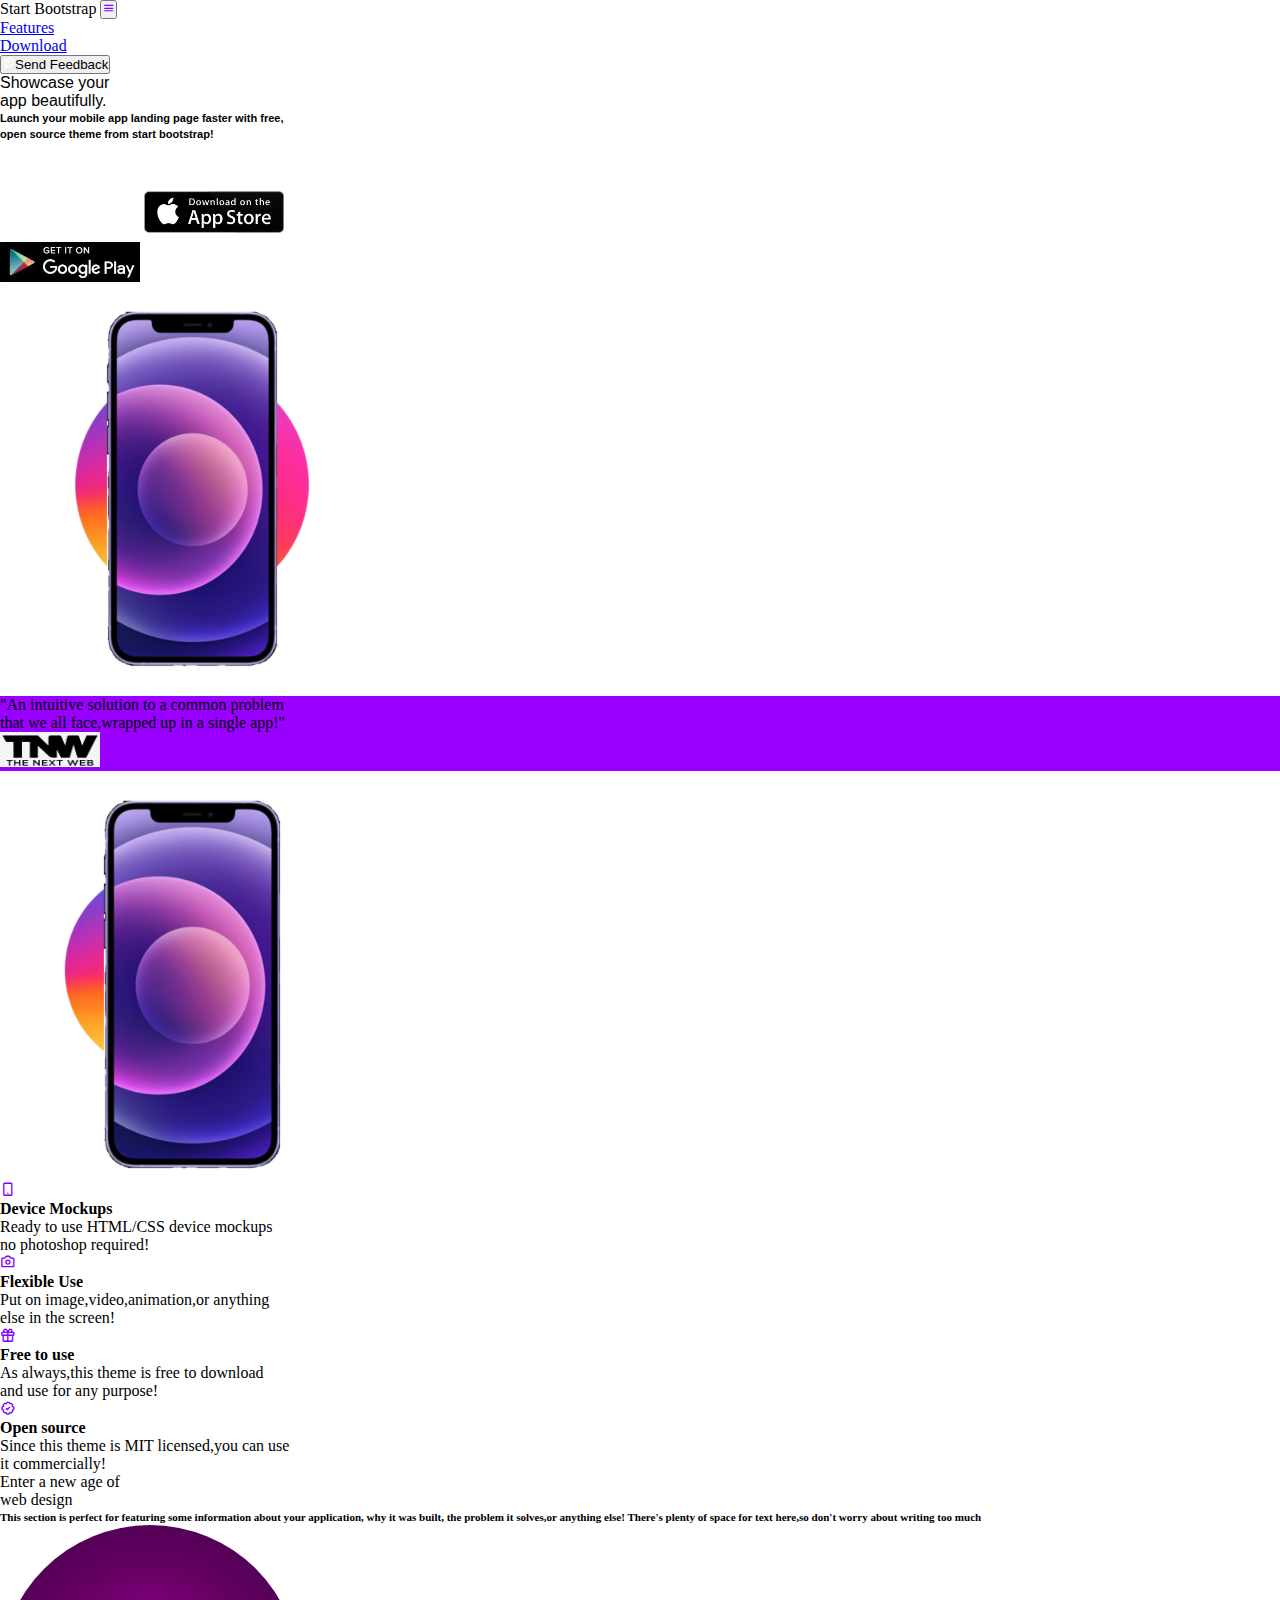
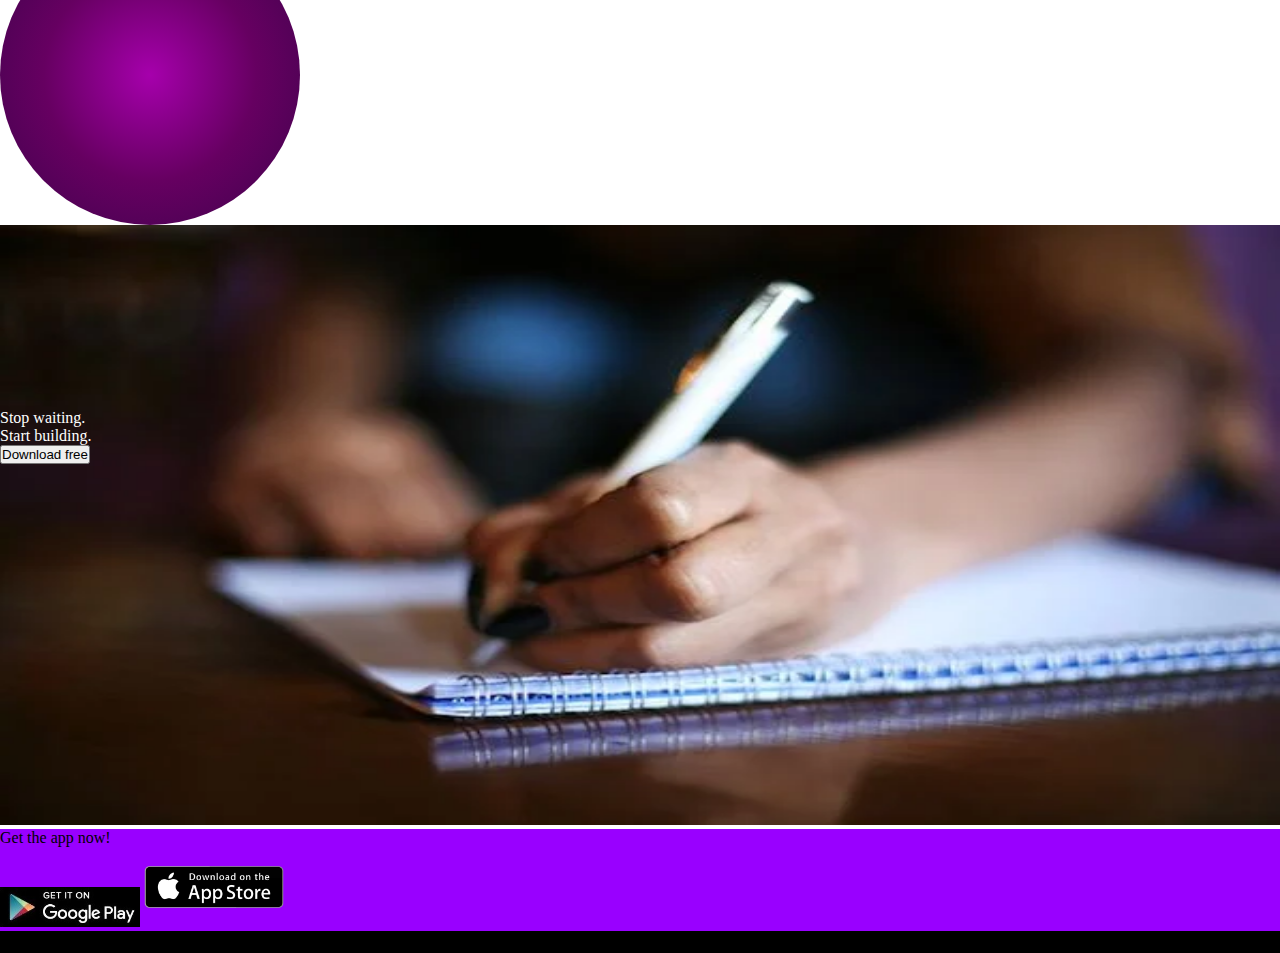
<file: index.html>
<!DOCTYPE html>
<html lang="en">

<head>
  <meta charset="UTF-8">
  <meta http-equiv="X-UA-Compatible" content="IE=edge">
  <meta name="viewport" content="width=device-width, initial-scale=1.0">
  <title>MOBILES</title>
  <link rel="stylesheet" href="style.css">
  <link href='https://unpkg.com/boxicons@2.1.2/css/boxicons.min.css' rel='stylesheet'>
  <link href="https://cdn.jsdelivr.net/npm/bootstrap@5.0.2/dist/css/bootstrap.min.css" rel="stylesheet"
    integrity="sha384-EVSTQN3/azprG1Anm3QDgpJLIm9Nao0Yz1ztcQTwFspd3yD65VohhpuuCOmLASjC" crossorigin="anonymous">
    <script src="https://cdn.jsdelivr.net/npm/bootstrap@5.0.2/dist/js/bootstrap.bundle.min.js" integrity="sha384-MrcW6ZMFYlzcLA8Nl+NtUVF0sA7MsXsP1UyJoMp4YLEuNSfAP+JcXn/tWtIaxVXM" crossorigin="anonymous"></script>
</head>
<body>
  <nav class="navbar navbar-expand-sm bg-white navbar-white">
    <div class="container-fluid border-bottom border- border-opacity-10">
      <span class="navbar-text-dark px-3">Start Bootstrap</span>
      <button class="navbar-toggler" type="button" data-bs-toggle="collapse" data-bs-target="#navbarSupportedContent"
        aria-controls="navbarSupportedContent" aria-expanded="false" aria-label="Toggle navigation">
        <span><i class='bx bx-menu'></i></span>
      </button>
      <div class="collapse navbar-collapse" id="navbarSupportedContent">
        <ul class="navbar-nav ms-auto mb-2 mb-lg-0 ">
          <li class="nav-item px-2">
            <a class="nav-link active" href="#">Features</a>
          </li>
          <li class="nav-item px-2">
            <a class="nav-link active" href="#">Download</a>
          </li>
          <li class="nav-item px-2">
            <a class="nav-link active" href="#"><button class="btn btn-primary  rounded-pill" type="button"
                style="margin-top: -9px;"><i style="color: #fff;" class='bx bx-message-rounded-detail px-2'></i>Send
                Feedback</button></a>
          </li>
        </ul>
      </div>
    </div>
  </nav>

  <div>
    <div class="container mt-5">
      <div class="row">
        <div class="col-md-7">
          <p class="h1 mt-5 pt-5 "><span class="fw-bold fs-1" style="font-family: sans-serif;"> Showcase your <br> app beautifully.</span></p>
          <h5 class="mt-3"><small class="fw-bold fs-6" style="font-family: sans-serif;">Launch your mobile app landing page faster with free, <br> open source theme from start
              bootstrap!</small></h5>
          <img src="logo 4.jpeg" class="rounded" alt="andriod logo" width="140" height="40">
          <img src="logo.jpeg" class="rounded mx-1" alt="apple logo" width="140" height="140">
        </div>
        <div class="col-md-5">
          <img src="InShot_20220826_123726235.png" class="img-fluid" alt="mobile" width="384" height="406">
        </div>
      </div>
    </div>
  </div>
  <div>
    <div class="mt-5 p-5 text-white rounded" style="background: rgb(153, 0, 255);">
      <p class="text-center fs-2 fw-bold">"An intuitive solution to a common problem <br> that we all face,wrapped up in
        a single app!"</p>
      <div class="text-center">
        <img class="rounded" src="388-3889119_the-next-web-next-web-logo-transparent-hd.png" alt="logo" width="100"
          height="35">
      </div>
    </div>
  </div>
  <div class="row g-0 mt-5">
    <div class="col-md-4  ">
      <img src="2 img.png " class="img-fluid" width="384" height="406">
    </div>
    <div class="col-md-8 ps-4">
      <div class="row g-0">
        <div class="col-md-6 text-center">
          <i class='bx bx-mobile-alt display-3'></i>
          <h4>Device Mockups</h4>
          <p>Ready to use HTML/CSS device mockups <br> no photoshop required!</p>
        </div>
        <div class="col-md-6 text-center">
          <i class='bx bx-camera  display-3'></i>
          <h4>Flexible Use</h4>
          <p>Put on image,video,animation,or anything <br> else in the screen!</p>
        </div>
      </div>
      <div class="row g-0">
        <div class="col-md-6 text-center">
          <i class='bx bx-gift  display-3'></i>
          <h4 class=" ">Free to use</h4>
          <p class="">As always,this theme is free to download<br> and use for any purpose!</p>
        </div>
        <div class="col-md-6 text-center">
          <i class='bx bx-badge-check display-3'></i>
          <h4 class=" ">Open source</h4>
          <p class="">Since this theme is MIT licensed,you can use <br> it commercially!</p>
        </div>
      </div>
    </div>
  </div>

  <div>
    <div class="container mt-5">
      <div class="row">
        <div class="col-md-7">
          <p class="h1 mt-5 pt-5 "><span class="fw-bold fs-1 "> Enter a new age of <br> web design</span></p>
          <h5 class="mt-3"><small>This section is perfect for featuring some information about your application,
              why it was built, the problem it solves,or anything else! There's plenty of space for text
              here,so don't worry about writing too much</small></h5>
        </div>
        <div class="col-md-5 d-flex justify-content-center mb-5 ">
          <div class="circle"></div>
        </div>
      </div>
    </div>
  </div>


  <div>
    <img src="writer.webp" alt="write" class="img" width="100%"></img>
    <div class="text-start">
      <p class="h1 mx-5"><span class="fw-bold fs-1" style="color: #fff;"> Stop
          waiting.</span> </p>
      <p class="h1 mx-5"><span class="fw-bold fs-1 " style="color: #fff;"> Start building.</span> </p>
      <button class="btn btn-light  rounded-pill mx-5" type="button">Download free</button>
    </div>
  </div>
  <div>
    <div class="p-5 text-white" style="background: rgb(153, 0, 255);">
      <p class="text-center fs-2 fw-bold">Get the app now!</p>
      <div class="text-center">
        <img src="logo 4.jpeg" class="rounded" alt="andriod logo" width="140" height="40">
        <img src="App-Store-Symbol.png" class="rounded mx-1" alt="apple logo" width="140" height="80">
      </div>

    </div>
  </div>
  <div class="footer">
    <div class="p-5 text-secondary" style="background: rgb(0, 0, 0);">
      <p class="text-center h6" style="font-size: 10px;"> © Your Website 2022 All Rights Reserved </p>
      <p class="text-center h6 " style="font-size: 10px;"> Privacy . Terms . FAQ </p>
    </div>
  </div>
</body>

</html>
</file>
<file: style.css>
*{
    margin: 0;
    padding: 0;
    box-sizing: border-box;
}
.bx{
    color: #8300fb;
}
.circle{
    background-image: radial-gradient(circle, rgb(166, 0, 172),rgb(102, 0, 97),rgb(60, 3, 75));
    border-radius: 500px;
    height: 300px;
    width: 300px;
}
.img{
    height: 600px;
    position: relative;
}
.text-start{
    position: absolute;
    margin-top: -420px;
}
</file>
